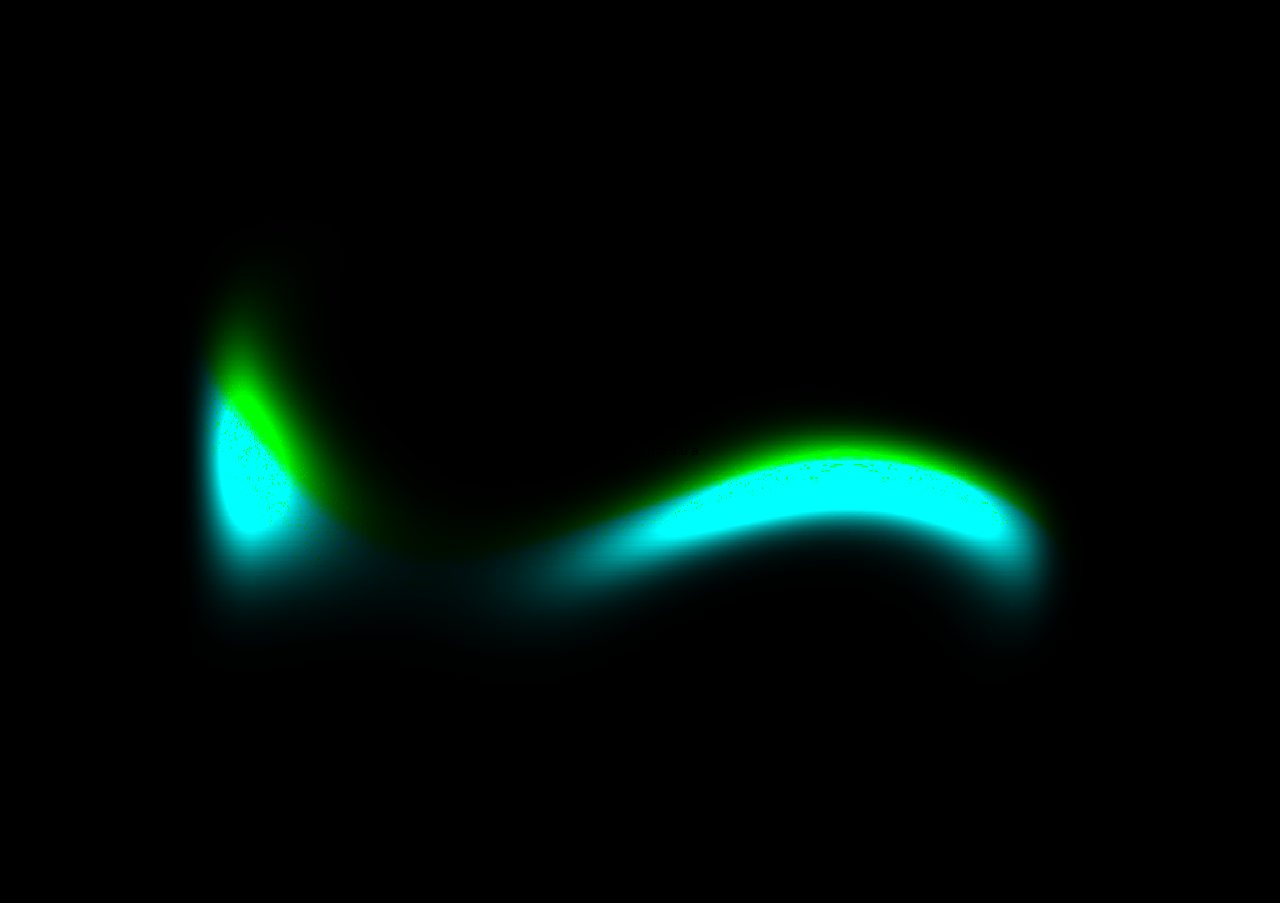
<file: index_mobile.html>
<!-- TESTE DE PATCH PARA MOBILE / SÓ TEM 3 SAMPLERS-->

<!DOCTYPE html>
<html lang="en">
    <head>
        <meta charset="UTF-8">
        <meta name="viewport" content="width=device-width, initial-scale=1.0">
        <meta http-equiv="X-UA-Compatible" content="ie=edge">
        <title>Órbita - Nuno Loureiro</title>

        <script src="js/hydraSynth.js"></script>
        <link rel="stylesheet" type="text/css" href="css/style.css" media="screen" />
    </head>


    <body>
        <div class="hydraBackground"><script src="js/hydraSketch.js"></script></div>
        <!-- <script src="js/autoPauseHydra.js"></script> -->


        <div id="buttonClass">
          <div id="center">
              <button id="start">l u .  t u a  &#60; u a  s u a</button>
          </div>
        </div>

        <!-- <button id="start"> Start </button> -->
        <div id="loading"> Loading ... </div>
        <script src="js/webpd-runtime.js"></script>
        <script>
            // SUMMARY
            // 1. WEB PAGE INITIALIZATION
            // 2. SENDING MESSAGES FROM JAVASCRIPT TO THE PATCH
            // 3. SENDING MESSAGES FROM THE PATCH TO JAVASCRIPT (coming soon ...)


            // ------------- 1. WEB PAGE INITIALIZATION
            const loadingDiv = document.querySelector('#loading')
            const startButton = document.querySelector('#start')
            const audioContext = new AudioContext()

            let patch = null
            let stream = null
            let webpdNode = null

            const initApp = async () => {
                // Register the worklet
                await WebPdRuntime.initialize(audioContext)

                // Fetch the patch code
                response = await fetch('js/mainMobile.wasm')
                patch = await response.arrayBuffer()

                // Comment this if you don't need audio input
                //stream = await navigator.mediaDevices.getUserMedia({ audio: true })

                // Hide loading and show start button
                loadingDiv.style.display = 'none'
                startButton.style.display = 'block'
            }

            const startApp = async () => {
                // AudioContext needs to be resumed on click to protects users
                // from being spammed with autoplay.
                // See : https://github.com/WebAudio/web-audio-api/issues/345
                if (audioContext.state === 'suspended') {
                    audioContext.resume()
                }

                // Setup web audio graph
                webpdNode = await WebPdRuntime.run(
                    audioContext,
                    patch,
                    WebPdRuntime.defaultSettingsForRun('js/mainMobile.wasm'),
                )
                webpdNode.connect(audioContext.destination)

                // Comment this if you don't need audio input
              //  const sourceNode = audioContext.createMediaStreamSource(stream)
                //sourceNode.connect(webpdNode)

                // Hide the start button
                startButton.style.display = 'none'
            }

            startButton.onclick = startApp

            initApp().
                then(() => {
                    console.log('App initialized')
                })

            const sendMsgToWebPd = (nodeId, portletId, message) => {
                webpdNode.port.postMessage({
                    type: 'io:messageReceiver',
                    payload: {
                        nodeId,
                        portletId,
                        message,
                    },
                })
            }


        </script>
    </body>
</html>
</file>
<file: css/style.css>
@font-face{
    font-family: 'Open Sans';
    src: url('./fonts/OpenSans-Bold.ttf');
}

@font-face{
    font-family: 'Obitron';
    src:url('../fonts/Orbitron-VariableFont_wght.ttf')
}

html, body, div, span, applet, object, iframe,
h1, h2, h3, h4, h5, h6, p, blockquote, pre,
a, abbr, acronym, address, big, cite, code,
del, dfn, em, img, ins, kbd, q, s, samp,
small, strike, strong, sub, sup, tt, var,
b, u, i, center,
dl, dt, dd, ol, ul, li,
fieldset, form, label, legend,
table, caption, tbody, tfoot, thead, tr, th, td,
article, aside, canvas, details, embed,
figure, figcaption, footer, header, hgroup,
menu, nav, output, ruby, section, summary,
time, mark, audio, video {
	margin: 0;
	padding: 0;
	border: 0;
	font-size: 100%;
	font: inherit;
	vertical-align: baseline;
}
/* HTML5 display-role reset for older browsers */
article, aside, details, figcaption, figure,
footer, header, hgroup, menu, nav, section {
	display: block;
}
body {
	line-height: 1;
}
ol, ul {
	list-style: none;
}
blockquote, q {
	quotes: none;
}
blockquote:before, blockquote:after,
q:before, q:after {
	content: '';
	content: none;
}
table {
	border-collapse: collapse;
	border-spacing: 0;
}

  /* END OF RESET */
  /* END OF RESET */
  /* END OF RESET */
  /* END OF RESET */
  /* END OF RESET */

  * { margin:0; padding:0; } /* to remove the top and left whitespace */

  html, body { width:100%; height:100%; background-color: black; overflow: hidden} /* just to be sure these are full screen*/

  hydra-canvas { display:block; } /* To remove the scrollbars */



/* p5js & hydra - #c1 / #c2 */
  #c1 {
    display: block;
    position: absolute;
    top:0;
    margin: 0;
    padding: 0;
    overflow: hidden;
  }

  #c2 {
    display: block;
    position: absolute;
    top:0;
    width: 100%;
    height: 100%;
    margin: 0;
    padding: 0;
    z-index:1;
    overflow: hidden;
  }

  #c3 {
    display: block;
    position: absolute;
    top:0;
    width: 100%;
    height: 100%;
    margin: 0;
    padding: 0;
    z-index:2;
    overflow: hidden;
  }


  h1{
      position: absolute;
      top: 40%;
      width: 100%;
      font-size: 5.96vw;
      font-weight: 900;
      text-align: center;
      color: #910000;
      mix-blend-mode: overlay;
      overflow: hidden;
      z-index: 3;
  }


  a:link{
    color: inherit;
    background-color: inherit;
    text-decoration: none;
    z-index: 2;
  }

  #buttonClass {
    position: absolute;
    width: 100%;
    height: 100%;
    background-color: transparent;
    mix-blend-mode: normal;
    z-index: 3;
  }

  #center {
    margin: 0;
    position: absolute;
    top: 50%;
    left: 50%;
    -ms-transform: translate(-50%,-50%);
    transform: translate(-50%, -50%);
    mix-blend-mode: inherit;
  }

  #start {
      display: block;
      position: relative;
      top:0;
      width: 100%;
      height: 100%;
      margin: 0;
      padding: 0;
      background-color: transparent;
      overflow: hidden;
      border: none;
      z-index:3;
      /* display: none;
      position: relative;
      font-size: 5.9vw;
      font-weight: 900;
      text-align: center;
      color: #910000;
      border: none;
      background-color: transparent;
      mix-blend-mode: normal;
      overflow: hidden;
      z-index: 3;
      text-decoration: none; */
  }

  #start:hover {
    color: #0e085c;
  }

  #loading {
      width: 100%;
      height: 100%;
      position: absolute;
      top: 50%;
      left: 50%;
      /* transform: translateY(-50%); */
      display: flex;
      justify-content: center;
      align-items: center;
      z-index: 2;
  }

  @media only screen and (max-width:700px) {
    html, body { width:100%; height:100%; background-color: black; overflow: hidden} /* just to be sure these are full screen*/

    hydra-canvas { display:block; } /* To remove the scrollbars */

    #start {
      font-size: 4.9vw;
    }

  }
</file>
